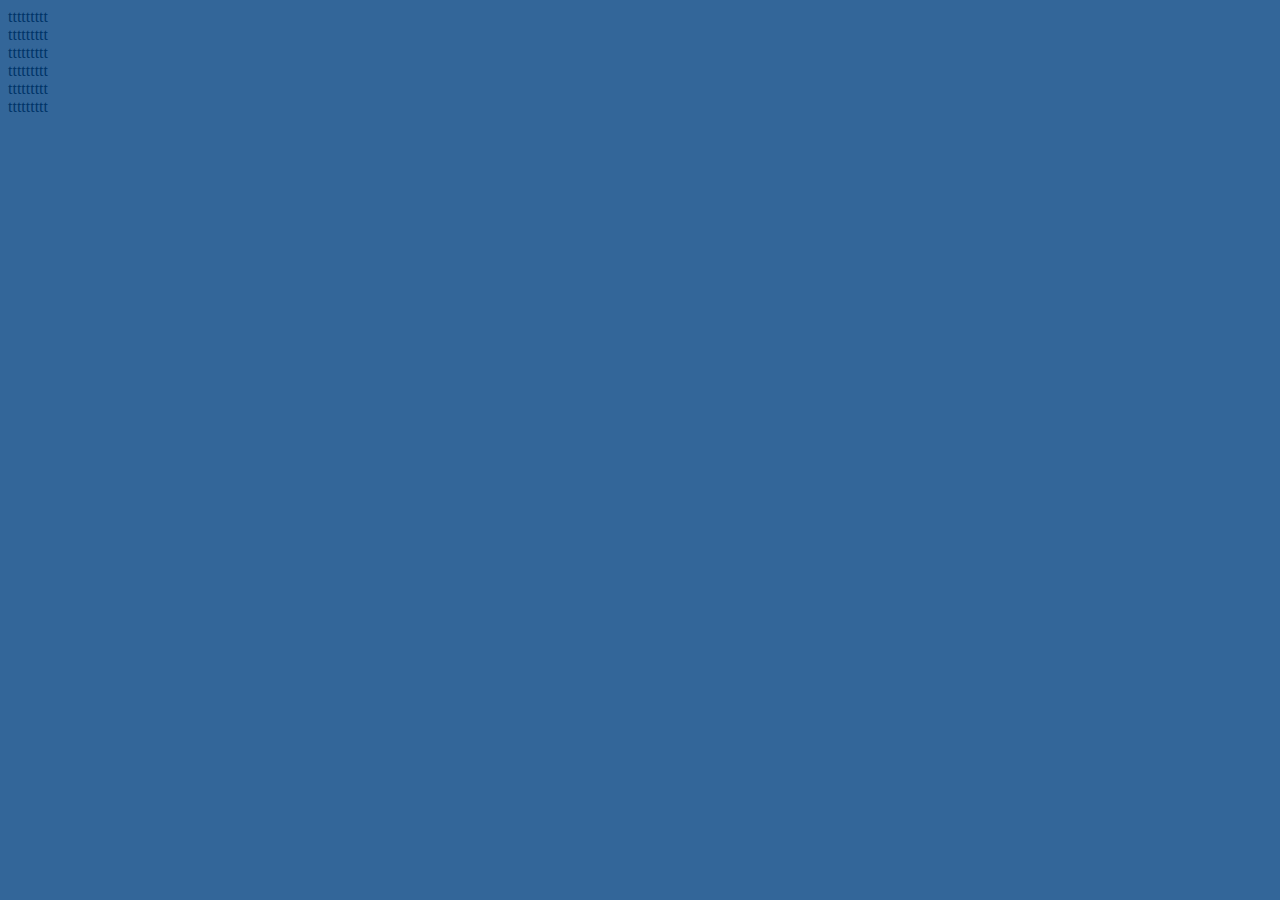
<file: load.html>
<!DOCTYPE html>
<html lang="ja">
<head>
  <meta charset="utf-8">
  <title>ページローディング</title>
  <script src="//ajax.googleapis.com/ajax/libs/jquery/2.2.4/jquery.min.js"></script>
  <script>
    // ローディング画面をフェードインさせてページ遷移
    $(function(){
        // リンクをクリックしたときの処理。外部リンクやページ内移動のスクロールリンクなどではフェードアウトさせたくないので少し条件を加えてる。
        $('a[href ^= "https://newstella.co.jp"]' + 'a[target != "_blank"]').click(function(){
            var url = $(this).attr('href'); // クリックされたリンクのURLを取得
            $('#sc-loader').fadeIn(600);    // ローディング画面をフェードイン
            setTimeout(function(){ location.href = url; }, 800); // URLにリンクする
            return false;
        });
    });

    // ページのロードが終わった後の処理
    $(window).load(function(){
      $('#sc-loader').delay(3000).fadeOut(400); //ローディング画面をフェードアウトさせることでメインコンテンツを表示
    });

    // ページのロードが終わらなくても10秒たったら強制的に処理を実行
    $(function(){ setTimeout('stopload()', 10000); });
    function stopload(){
      $('#sc-loader').delay(300).fadeOut(400); //ローディング画面をフェードアウトさせることでメインコンテンツを表示
    }
  </script>
  <style>
    html{
      overflow-y:scroll;
    }

    /* ローディングの背景部分のCSS */
    .loader{
      background: rgba(0, 64, 128, 0.8);
      height:100%;
      left:0;
      position:fixed;
      top:0;
      width:100%;
      z-index:10;
    }

    /* https://projects.lukehaas.me/css-loaders/ */
    .loader-animation,
    .loader-animation:before,
    .loader-animation:after {
      border-radius: 50%;
      width: 2.5em;
      height: 2.5em;
      -webkit-animation-fill-mode: both;
      animation-fill-mode: both;
      -webkit-animation: load7 1.8s infinite ease-in-out;
      animation: load7 1.8s infinite ease-in-out;
    }
    .loader-animation {
      color: #ffffff;
      font-size: 10px;
      left:50%;
      position:absolute;
      top:50%;
      text-indent: -9999em;
      -webkit-transform: translateZ(0);
      -ms-transform: translateZ(0);
      transform: translateZ(0);
      -webkit-animation-delay: -0.16s;
      animation-delay: -0.16s;
    }
    .loader-animation:before,
    .loader-animation:after {
      content: '';
      position: absolute;
      top: 0;
    }
    .loader-animation:before {
      left: -3.5em;
      -webkit-animation-delay: -0.32s;
      animation-delay: -0.32s;
    }
    .loader-animation:after {
      left: 3.5em;
    }
    @-webkit-keyframes load7 {
      0%,
      80%,
      100% {
        box-shadow: 0 2.5em 0 -1.3em;
      }
      40% {
        box-shadow: 0 2.5em 0 0;
      }
    }
    @keyframes load7 {
      0%,
      80%,
      100% {
        box-shadow: 0 2.5em 0 -1.3em;
      }
      40% {
        box-shadow: 0 2.5em 0 0;
      }
    }
  </style>
</head>
<body>
  <div>ttttttttt</div>
  <div>ttttttttt</div>
  <div>ttttttttt</div>
  <div>ttttttttt</div>
  <div>ttttttttt</div>
  <div>ttttttttt</div>
  <div id="sc-loader" class="loader">
    <div class="loader-animation"></div>
  </div>
</body>
</html>
</file>
